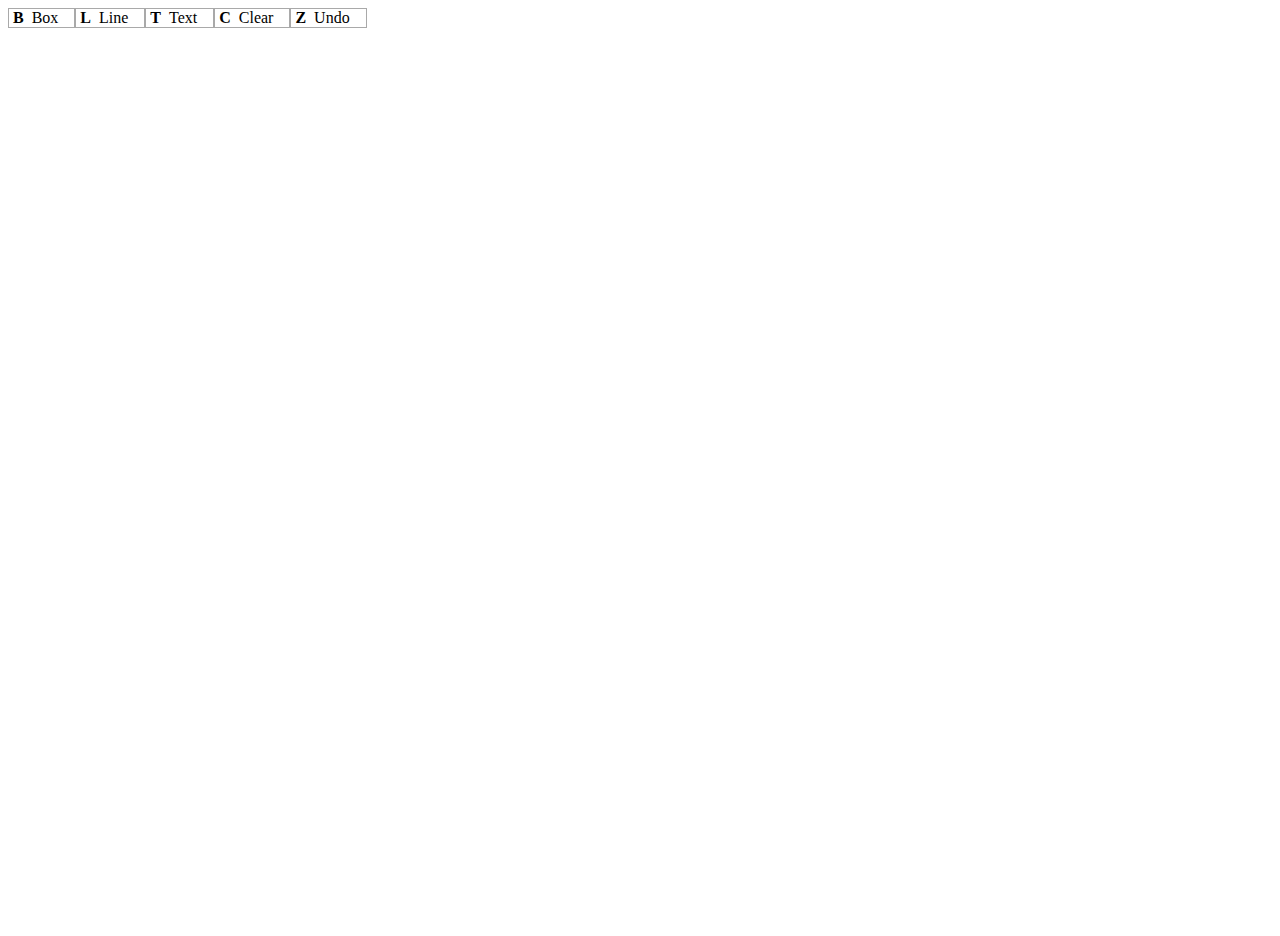
<file: whiteboard/index.html>
<html>
<head>
    <link rel="stylesheet" href="index.css">
    <script src="index.js"></script>
</head>
<body onload="main()">
<div class="controls">
    <div id="box"><span>B</span>Box</div>
    <div id="Line"><span>L</span>Line</div>
    <div id="Text"><span>T</span>Text</div>
    <div id="clear"><span>C</span>Clear</div>
    <div id="undo"><span>Z</span>Undo</div>

</div>
<canvas id="canvas">

</canvas>
</body>
</html>
</file>
<file: whiteboard/index.css>
.controls {
    display: flex;
    align-items: center;
    flex: 5 5 100px;
}
 .controls div {
        padding-right: 1em;
        display: flex;
        align-items: center;
     border: 1px solid darkgrey;
     padding-left: .25em;
}

.controls div span
{
    font-weight: bold;
    padding-right: .5em;
}
</file>
